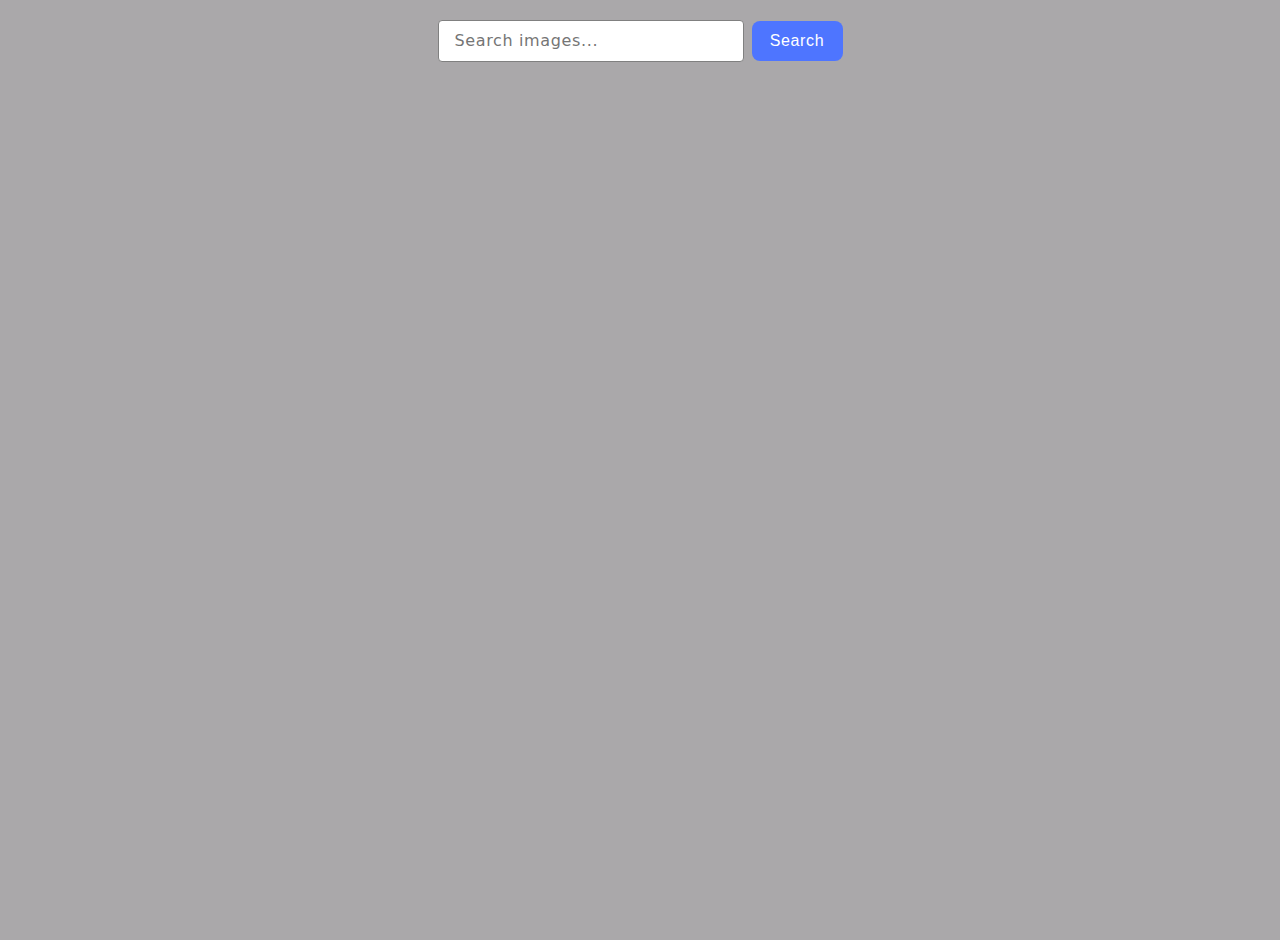
<file: src/index.html>
<!DOCTYPE html>
<html lang="en">
  <head>
    <meta charset="UTF-8" />
    <link rel="icon" type="image/svg+xml" href="/favicon.svg" />
    <meta name="viewport" content="width=device-width, initial-scale=1.0" />
    <title>HW-11</title>
    <link rel="stylesheet" href="./css/style.css" />
    <link
      href="https://cdnjs.cloudflare.com/ajax/libs/font-awesome/5.15.4/css/all.min.css"
      rel="stylesheet"
    />
  </head>
  <body>
    <form class="form">
      <label>
        <input
          class="input"
          type="text"
          name="state"
          placeholder="Search images..."
        />
      </label>
      <button type="submit" class="button">Search</button>
    </form>
    <span class="loader is-hidden"></span>
    <ul class="gallery"></ul>
    <script type="module" src="./main.js"></script>
  </body>
</html>
</file>
<file: src/css/style.css>
@import url('./reset.css');
@import url('./base.css');
@import url('./form.css');
@import url('./card.css');
@import url('./loader.css');
</file>
